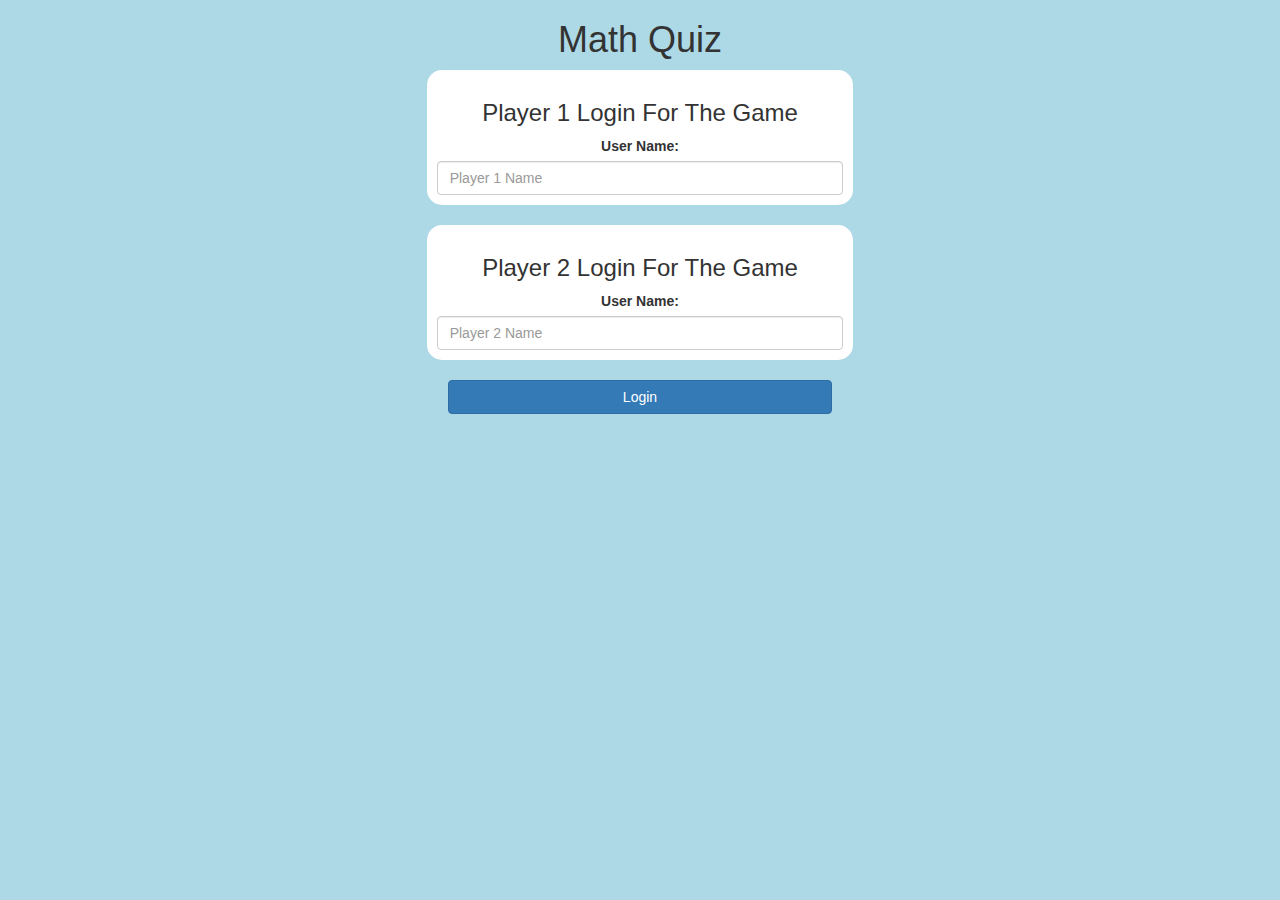
<file: index.html>
<html>

<head>
    <title>Math Quiz</title>
    <meta name="viewport" content="width=device-width, initial-scale=1">
    <link rel="stylesheet" href="https://maxcdn.bootstrapcdn.com/bootstrap/3.4.0/css/bootstrap.min.css">
    <script src="https://ajax.googleapis.com/ajax/libs/jquery/3.4.1/jquery.min.js"></script>
    <script src="https://maxcdn.bootstrapcdn.com/bootstrap/3.4.0/js/bootstrap.min.js"></script>
    <link rel="stylesheet" type="text/css" href="style.css">

    <script src="game_login.html"></script>
</head>

<body>
    <center>
        <h1>Math Quiz</h1>
        <div class="col-lg-4 col-sm-8 col-xs-11 login_div1">
            <h3>Player 1 Login For The Game</h3>
            <label>User Name: </label>
            <input type="text" id="player1_name_input" class="form-control" placeholder="Player 1 Name">
        </div>
        <br>
        <div class="col-lg-4 col-sm-8 col-xs-11 login_div2">
            <h3>Player 2 Login For The Game</h3>
            <label>User Name: </label>
            <input type="text" id="player2_name_input" class="form-control" placeholder="Player 2 Name">
        </div>
        <br>
        <button style="width: 30%" class="btn btn-primary" onclick="addUser();">Login</button>
    </center>
    <script src="game_login.js"></script>
</body>

</html>
</file>
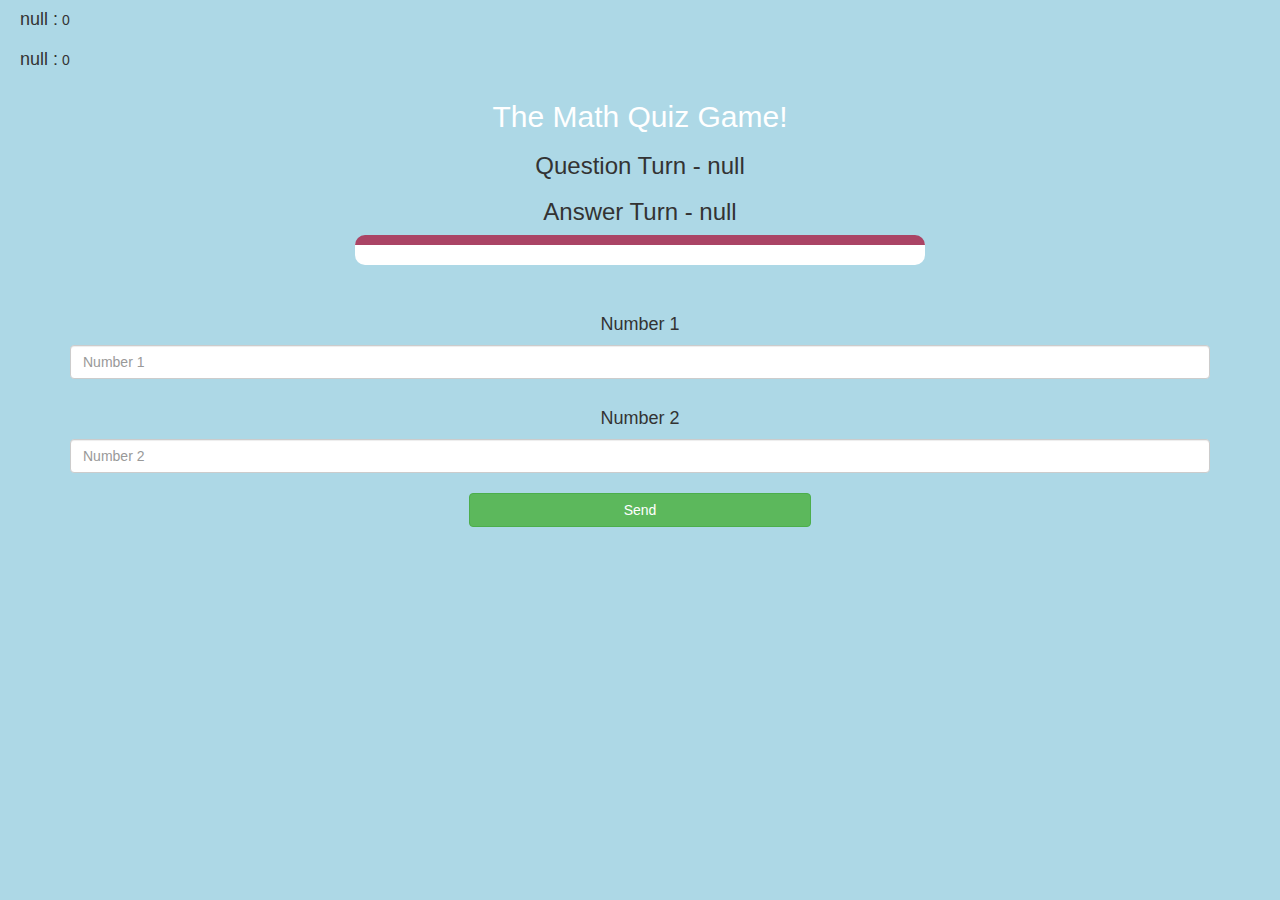
<file: game_login.html>
<html>
<head>
	<title>Math Quiz</title>

<meta name="viewport" content="width=device-width, initial-scale=1">
<link rel="stylesheet" href="https://maxcdn.bootstrapcdn.com/bootstrap/3.4.0/css/bootstrap.min.css">
<script src="https://ajax.googleapis.com/ajax/libs/jquery/3.4.1/jquery.min.js"></script>
<script src="https://maxcdn.bootstrapcdn.com/bootstrap/3.4.0/js/bootstrap.min.js"></script>
<link rel="stylesheet" type="text/css" href="style.css">
</head>
<body>

<h4 id="player1_name"></h4> <span id="player1_score"></span>
<br>
<h4 id="player2_name"></h4> <span id="player2_score"></span>

<div class="container">
	<center>
		<h2 style="color: white;">The Math Quiz Game!</h2>
		<h3 id="player_question"></h3>
		<h3 id="player_answer"></h3>
		<div id="output" class="col-lg-6"> </div>
		<br>
		<br>
		<h4>Number 1</h4>
		<input type="text" id="number1" class="form-control" placeholder="Number 1">
		<br>
		<h4>Number 2</h4>
		<input type="text" id="number2" class="form-control" placeholder="Number 2">
		<br>
		<button onclick="send()" class="btn btn-success" style="width: 30%;">Send</button>
	</center>
</div>

<script src="game_login.js"></script>
<script async src="https://drv.tw/inc/wd.js"></script></body>
</html>
</file>
<file: style.css>
body {
    background: lightblue;
}

.login_div1,
.login_div2 {
    background: white;
    padding: 10px;
    float: none;
    border-radius: 15px;
}


#player1_name,
#player2_name {
    display: inline-block;
    margin-left: 20px;
}

#word {
    width: 60%;
}

#word_display {
    letter-spacing: 5px;
}

#output {
    background: white;
    border-radius: 10px;
    border-top: 10px solid #AA4465;
    padding: 10px;
    float: none;
    text-align: left;
}
</file>
